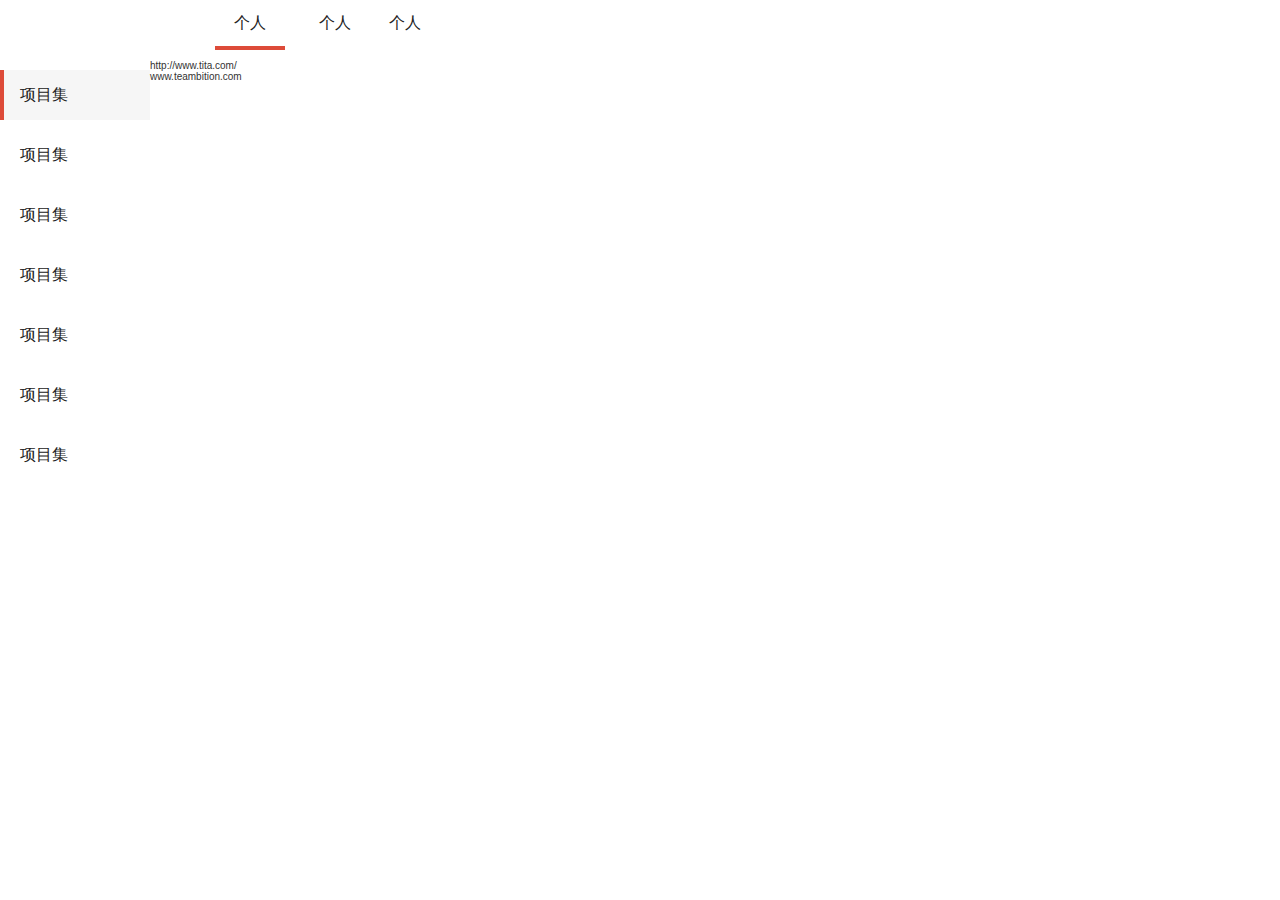
<file: index.html>
<!DOCTYPE html PUBLIC "-//W3C//DTD HTML 4.01 Transitional//EN" "http://www.w3.org/TR/html4/loose.dtd">
<html>
<head>
<meta http-equiv="Content-Type" content="text/html; charset=UTF-8">
<title>Insert title here</title>
<link rel="stylesheet" rev="stylesheet" href="css/common.css" type="text/css">
<link rel="stylesheet" rev="stylesheet" href="css/index.css" type="text/css">

</head>
<body>

	<div class="header">
	   <div class="h_item h_logo"></div>
	   <div class="h_item h_nav">
	       <ul>
	           <li class="h_n_item on"><a href="#">个人</a></li>
	           <li class="h_n_item"><a href="#">个人</a></li>
	           <li class="h_n_item"><a href="#">个人</a></li>
	       </ul>
	   </div>
	   <div class="h_item h_user"></div>
	   <div class="clear:both;"></div>
	</div>
	<div class="content">
		<div class="c_left">
		    <ul>
		        <li class="c_l_item on"><i></i><a href="#">项目集</a></li>
		        <li class="c_l_item"><i></i><a href="#">项目集</a></li>
		        <li class="c_l_item"><i></i><a href="#">项目集</a></li>
		        <li class="c_l_item"><i></i><a href="#">项目集</a></li>
		        <li class="c_l_item"><i></i><a href="#">项目集</a></li>
		        <li class="c_l_item"><i></i><a href="#">项目集</a></li>
                <li class="c_l_item"><i></i><a href="#">项目集</a></li>
		    </ul>
		</div>
		<div class="c_right">
		    http://www.tita.com/<br/>
		    www.teambition.com
		</div>
	</div>
</body>
</html>
</file>
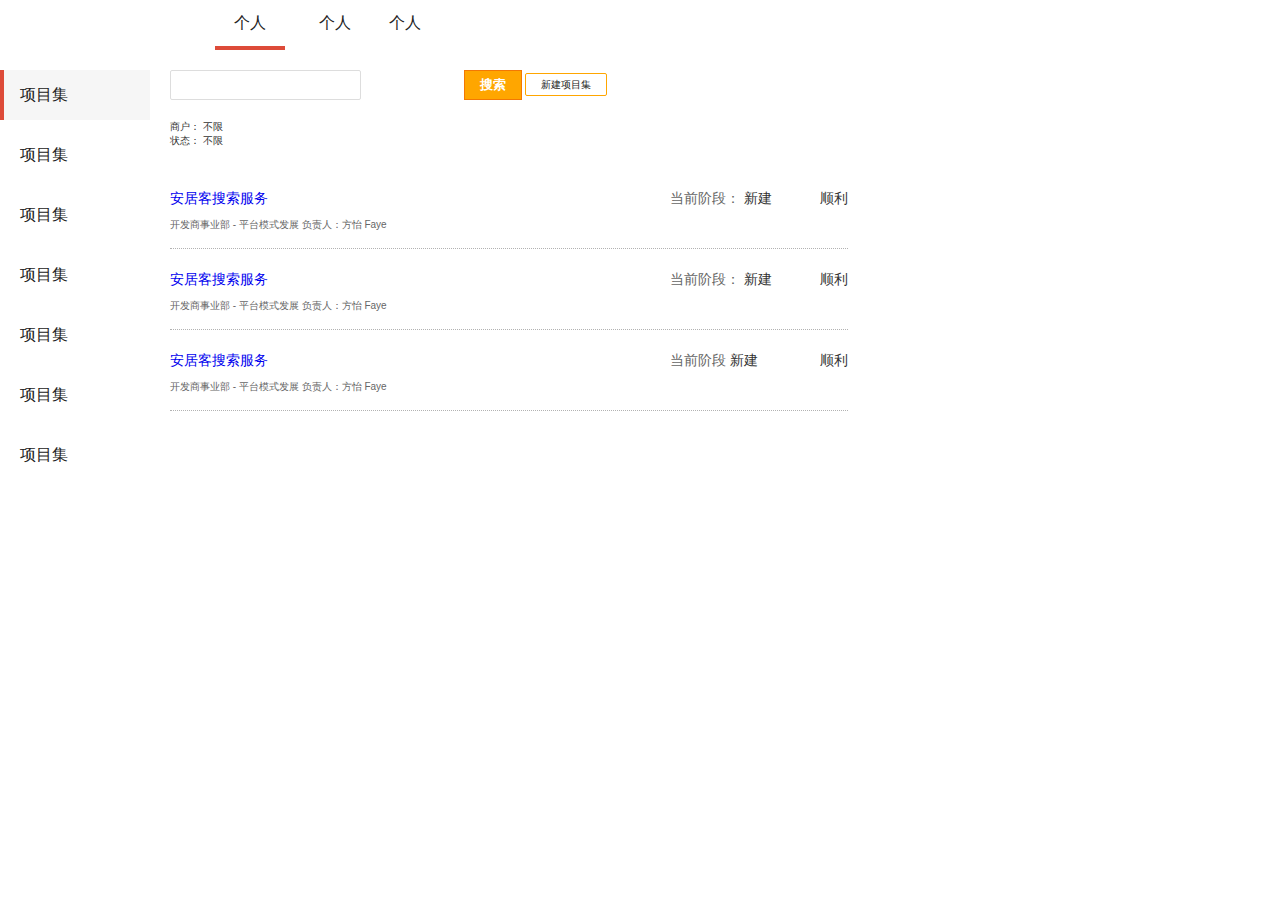
<file: project.html>
<!DOCTYPE html PUBLIC "-//W3C//DTD HTML 4.01 Transitional//EN" "http://www.w3.org/TR/html4/loose.dtd">
<html>
<head>
<meta http-equiv="Content-Type" content="text/html; charset=UTF-8">
<title>Insert title here</title>
<link rel="stylesheet" rev="stylesheet" href="css/common.css" type="text/css">
<link rel="stylesheet" rev="stylesheet" href="css/projects_new.css" type="text/css">

</head>
<body>

    <div class="header">
       <div class="h_item h_logo"></div>
       <div class="h_item h_nav">
           <ul>
               <li class="h_n_item on"><a href="#">个人</a></li>
               <li class="h_n_item"><a href="#">个人</a></li>
               <li class="h_n_item"><a href="#">个人</a></li>
           </ul>
       </div>
       <div class="h_item h_user"></div>
       <div class="clear:both;"></div>
    </div>
    <div class="content">
        <div class="c_left">
            <ul>
                <li class="c_l_item on"><i></i><a href="#">项目集</a></li>
                <li class="c_l_item"><i></i><a href="#">项目集</a></li>
                <li class="c_l_item"><i></i><a href="#">项目集</a></li>
                <li class="c_l_item"><i></i><a href="#">项目集</a></li>
                <li class="c_l_item"><i></i><a href="#">项目集</a></li>
                <li class="c_l_item"><i></i><a href="#">项目集</a></li>
                <li class="c_l_item"><i></i><a href="#">项目集</a></li>
            </ul>
        </div>
        <div class="c_right">
            <div class="div_item">
                <input type="text"/>
                <input type="submit" value="搜索">
                <a class="a_btn">新建项目集</a>
            </div>
            <div class="div_item">
                <div class="form_item">
                    <label class="f_i_label">商户：</label>
                    <a>不限</a>
                </div>
                <div class="form_item">
                    <label class="f_i_label">状态：</label>
                    <a>不限</a>
               </div>
            </div>
            <div class="div_list">
                 <div class="d_l_item">
                    <div class="d_l_i_c d_l_i_500">
                        <div class="d_l_i_title">
                            <a href="#">安居客搜索服务</a>
                        </div>
                        <div class="d_l_i_info">
                            <span>开发商事业部 - 平台模式发展</span>
                            <span>负责人：方怡 Faye</span>
                        </div>
                    </div>
                    <div class="d_l_i_c  d_l_i_150">
                        <div class="d_l_i_title">
                            <span class="text_gray">当前阶段：</span>
                            <span >新建</span>
                        </div>
                    </div>
                    <div class="d_l_i_c ">
                        <div class="d_l_i_title">
                            <span >顺利</span>
                        </div>
                    </div>
                </div>
                 <div class="d_l_item">
                    <div class="d_l_i_c d_l_i_500">
                        <div class="d_l_i_title">
                            <a href="#">安居客搜索服务</a>
                        </div>
                        <div class="d_l_i_info">
                            <span>开发商事业部 - 平台模式发展</span>
                            <span>负责人：方怡 Faye</span>
                        </div>
                    </div>
                    <div class="d_l_i_c  d_l_i_150">
                        <div class="d_l_i_title">
                            <span class="text_gray">当前阶段：</span>
                            <span >新建</span>
                        </div>
                    </div>
                    <div class="d_l_i_c ">
                        <div class="d_l_i_title">
                            <span >顺利</span>
                        </div>
                    </div>
                </div>
                 <div class="d_l_item">
                    <div class="d_l_i_c d_l_i_500">
                        <div class="d_l_i_title">
                            <a href="#">安居客搜索服务</a>
                        </div>
                        <div class="d_l_i_info">
                            <span>开发商事业部 - 平台模式发展</span>
                            <span>负责人：方怡 Faye</span>
                        </div>
                    </div>
                    <div class="d_l_i_c  d_l_i_150">
                        <div class="d_l_i_title">
                            <span class="text_gray">当前阶段</span>
                            <span >新建</span>
                        </div>
                    </div>
                    <div class="d_l_i_c ">
                        <div class="d_l_i_title">
                            <span >顺利</span>
                        </div>
                    </div>
                </div>
            </div>
        </div>
    </div>
</body>
</html>
</file>
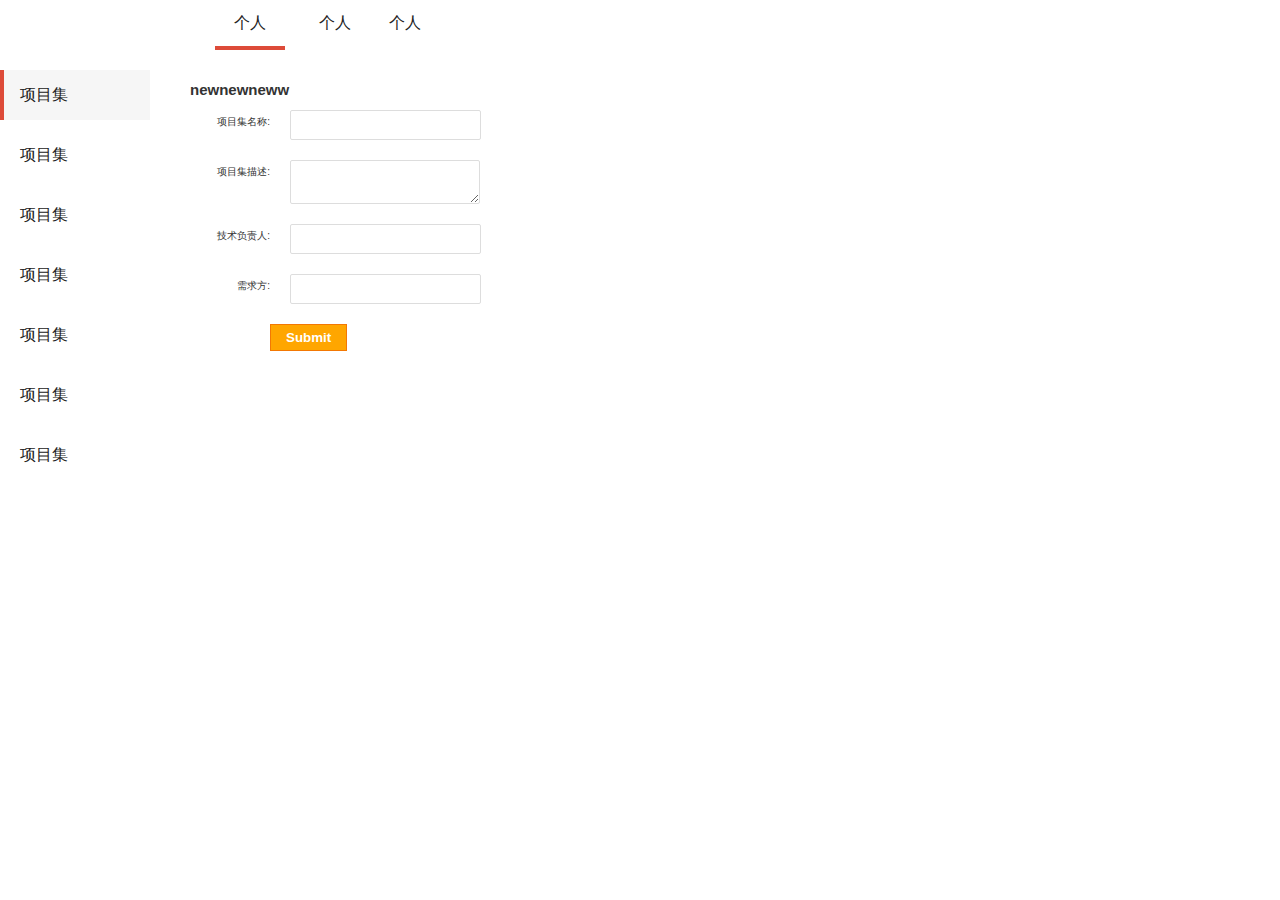
<file: project_new.html>
<!DOCTYPE html PUBLIC "-//W3C//DTD HTML 4.01 Transitional//EN" "http://www.w3.org/TR/html4/loose.dtd">
<html>
<head>
<meta http-equiv="Content-Type" content="text/html; charset=UTF-8">
<title>Insert title here</title>
<link rel="stylesheet" rev="stylesheet" href="css/common.css" type="text/css">
<link rel="stylesheet" rev="stylesheet" href="css/projects_new.css" type="text/css">

</head>
<body>

    <div class="header">
       <div class="h_item h_logo"></div>
       <div class="h_item h_nav">
           <ul>
               <li class="h_n_item on"><a href="#">个人</a></li>
               <li class="h_n_item"><a href="#">个人</a></li>
               <li class="h_n_item"><a href="#">个人</a></li>
           </ul>
       </div>
       <div class="h_item h_user"></div>
       <div class="clear:both;"></div>
    </div>
    <div class="content">
        <div class="c_left">
            <ul>
                <li class="c_l_item on"><i></i><a href="#">项目集</a></li>
                <li class="c_l_item"><i></i><a href="#">项目集</a></li>
                <li class="c_l_item"><i></i><a href="#">项目集</a></li>
                <li class="c_l_item"><i></i><a href="#">项目集</a></li>
                <li class="c_l_item"><i></i><a href="#">项目集</a></li>
                <li class="c_l_item"><i></i><a href="#">项目集</a></li>
                <li class="c_l_item"><i></i><a href="#">项目集</a></li>
            </ul>
        </div>
        <div class="c_right">
            <div class="div_form">
                <h2>newnewneww</h2>
                <div class="form_item">
                    <label class="f_i_label">项目集名称:</label>
                    <div class="f_i_input">
                        <input type="text">
                    </div>
                </div>
                <div class="form_item">
                    <label class="f_i_label">项目集描述:</label>
                    <div class="f_i_input">
                        <textarea rows="" cols=""></textarea>
                    </div>
                </div>
                <div class="form_item">
                    <label class="f_i_label">技术负责人:</label>
                    <div class="f_i_input">
                        <input type="text">
                    </div>
                </div>
                <div class="form_item">
                    <label class="f_i_label">需求方:</label>
                    <div class="f_i_input">
                        <input type="text">
                    </div>
                </div>
                <div class="form_item">
                    <input type="submit">
                </div>
            </div>
        </div>
    </div>
</body>
</html>
</file>
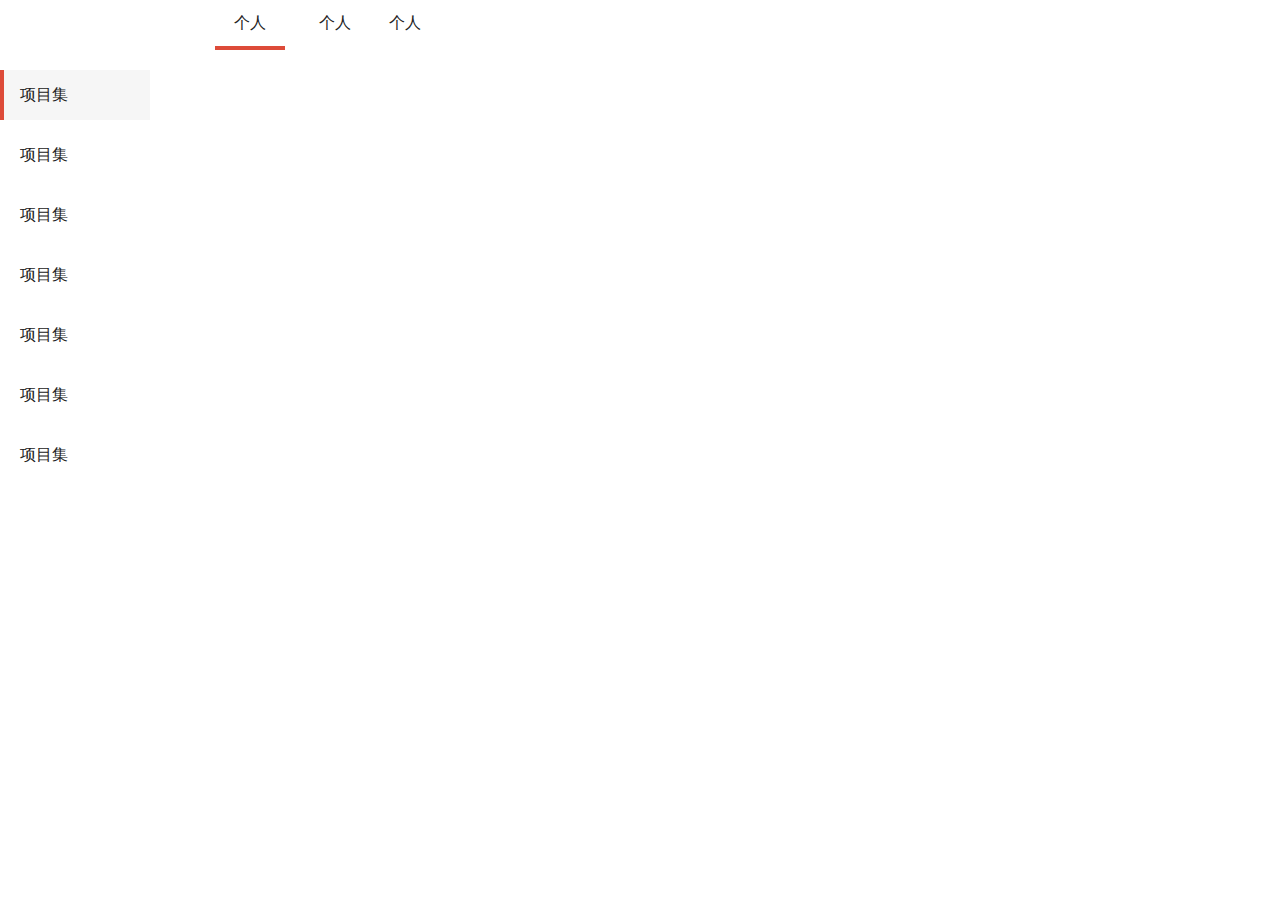
<file: projects.html>
<!DOCTYPE html PUBLIC "-//W3C//DTD HTML 4.01 Transitional//EN" "http://www.w3.org/TR/html4/loose.dtd">
<html>
<head>
<meta http-equiv="Content-Type" content="text/html; charset=UTF-8">
<title>Insert title here</title>
<link rel="stylesheet" rev="stylesheet" href="css/common.css" type="text/css">
<link rel="stylesheet" rev="stylesheet" href="css/projects_new.css" type="text/css">

</head>
<body>

    <div class="header">
       <div class="h_item h_logo"></div>
       <div class="h_item h_nav">
           <ul>
               <li class="h_n_item on"><a href="#">个人</a></li>
               <li class="h_n_item"><a href="#">个人</a></li>
               <li class="h_n_item"><a href="#">个人</a></li>
           </ul>
       </div>
       <div class="h_item h_user"></div>
       <div class="clear:both;"></div>
    </div>
    <div class="content">
        <div class="c_left">
            <ul>
                <li class="c_l_item on"><i></i><a href="#">项目集</a></li>
                <li class="c_l_item"><i></i><a href="#">项目集</a></li>
                <li class="c_l_item"><i></i><a href="#">项目集</a></li>
                <li class="c_l_item"><i></i><a href="#">项目集</a></li>
                <li class="c_l_item"><i></i><a href="#">项目集</a></li>
                <li class="c_l_item"><i></i><a href="#">项目集</a></li>
                <li class="c_l_item"><i></i><a href="#">项目集</a></li>
            </ul>
        </div>
        <div class="c_right">
            <div class="div_list">
                <div class="d_l_item"></div>
            </div>
        </div>
    </div>
</body>
</html>
</file>
<file: css/common.css>
@CHARSET "UTF-8";
/**
    */
body, h1, h2, h3, h4, h5, h6, dl, dt, dd, ul, ol, li, pre, code, form, fieldset, button, input, textarea, p, address, em, label, img, th, td, iframe, sub, sup{
    padding: 0;
    margin: 0;
}
body {
    color: #333;
    font-size: 0.625em;
    /*禁止复制、选择*/
    /*-webkit-user-select: none;   Chrome all / Safari all */
    font-family: "Lucida Grande", "Lucida Sans Unicode", Helvetica, Arial, Verdana, sans-serif;
}
h1, h2, h3, h4, h5, h6, p, dl, dt, dd, ol, ul, li {
    margin: 0;
    padding: 0;
}
ol, ul {
    list-style: none;
}
img{
    border:none;
    display:inline-block;
}
input, select, input, textarea{
    outline: none;
}
select, input {
    vertical-align: middle;
}
a:link{
    text-align: left;
    text-decoration: none;
}
textarea{
	padding: 6px;
	border: #ddd solid 1px;
	-webkit-border-radius: 2px;
	-moz-border-radius: 2px;
	border-radius: 2px;
}
input[type="text"] {
	height: 28px;
	padding: 0 6px;
	border: #ddd solid 1px;
	-webkit-border-radius: 2px;
	-moz-border-radius: 2px;
	border-radius: 2px;
}
input[type="submit"]{
    border:1px solid #f37803;
    padding: 5px 15px;
    background-color:#FFA600;
    color:#fff;
    font-weight:bold;
    margin-left: 100px;
}
input[type="submit"]:hover{
    background-color:#FF7300;
}
.a_btn{
     padding: 5px 15px;
     border:1px solid #FFA600;
    -webkit-border-radius: 2px;
    -moz-border-radius: 2px;
    border-radius: 2px;
    color:#222;
}
.a_btn:hover{
	border:1px solid #FF7300;
}
/*layout*/
.header{
    width:100%;
    height:50px;
}
.h_item{
       float:left;
}
.h_logo{
    width:200px;
    height:100%;
}
.h_nav .on{
    border-bottom: 4px solid #dd4b39;
    margin: 0 15px;
}
.h_n_item{
    float: left;
    width: 70px;
    text-align: center;
}
.h_n_item>a{
    color: #222;
    line-height: 46px;
    font-size: 16px;
    display: inline-block;
}
.h_n_item:hover{
    border-bottom: 4px solid red;
}
.content{
    margin-top:10px;
    width:100%;
}
.c_left{
    float:left;
    width:150px;
}
.c_left .on{
    border-left: 4px solid #dd4b39;
    padding-left: 16px;
    background-color:#f6f6f6
}
.c_l_item{
    padding-left: 20px;
    margin:10px 0;
}
.c_l_item>a{
    color:#222;
    line-height: 50px;
    font-size: 16px;
}
.c_l_item:hover{
    border-left: 4px solid red;
    padding-left: 16px;
}
.c_right{
     float: left;
     background-color:#f6f6f6;
     background-color: #fff;
}
.con_div{
    background-color: #fff;
}

/*form*/
.div_form{
	padding:10px 20px;
}
.div_form h2{
	line-height:40px;
    font-size:15px;
    padding-left:20px;
}
.div_form .form_item{
	margin-bottom: 20px;
}

.div_form .f_i_label{
	float: left;
	width: 72px;
	padding-top: 5px;
	text-align: right;
    width: 100px;
}
.div_form .f_i_input{
	margin-left: 120px;
}

/*div*/
.div_item{
    padding:10px 20px;
}
/*div list*/
.div_list{
    padding:10px 20px;
}
.d_l_item{
	padding:10px 0;
    border-bottom: #b2b2b2 dotted 1px;
    height: 60px;
}
.d_l_item:hover{
	background-color: #f6f6f6;
}
.d_l_i_title{
	line-height:40px;
    font-size: 14px;
}
.d_l_i_info{
    color:#666;
}
.d_l_i_500{
	min-width:500px;
}
.d_l_i_150{
    min-width:150px;
}
.d_l_i_c{
	float:left;
}
.text_gray{
	color:#666;
}
</file>
<file: css/index.css>
@CHARSET "UTF-8";
</file>
<file: css/projects_new.css>
@CHARSET "UTF-8";
</file>
